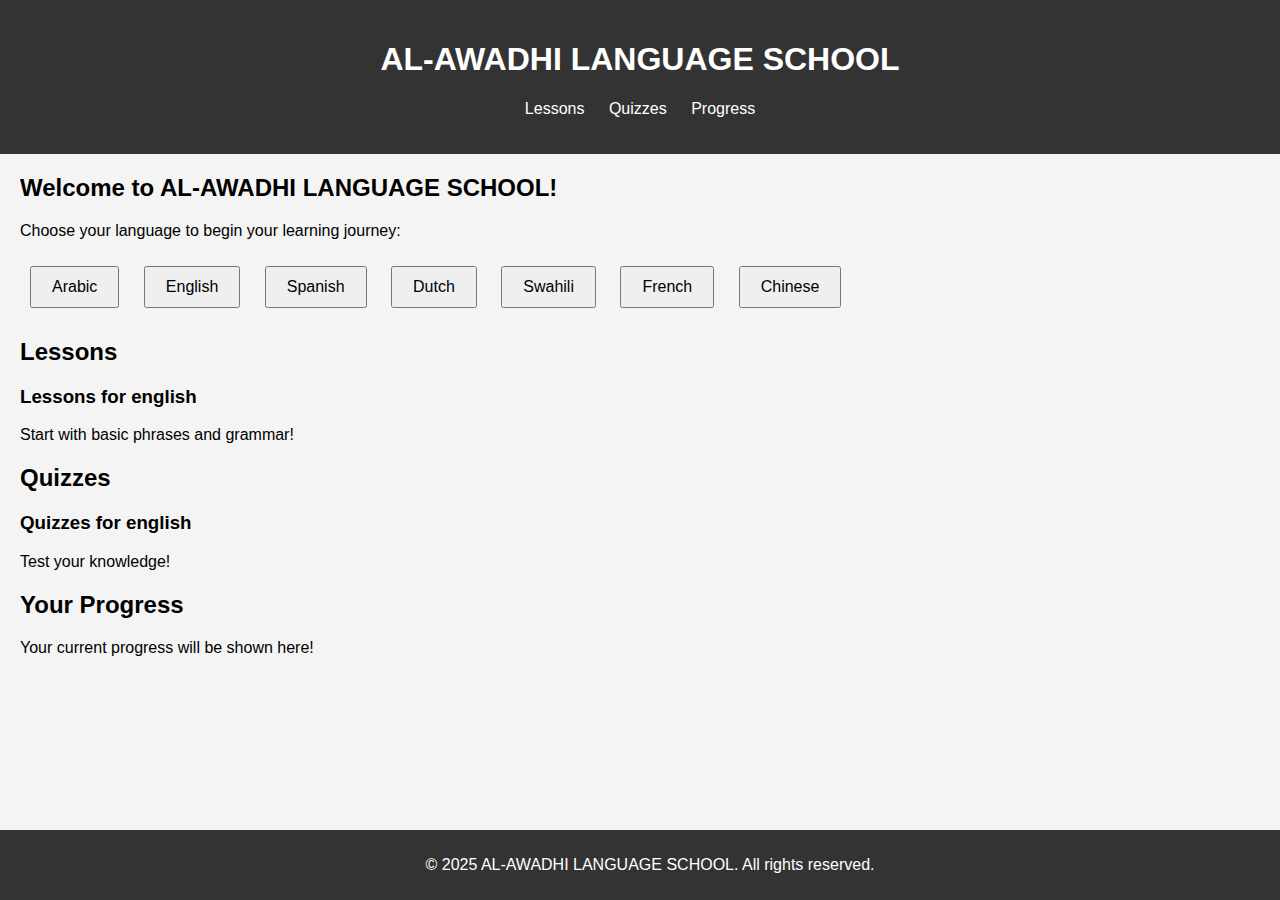
<file: index.html>
<!DOCTYPE html>
<html lang="en">
<head>
    <meta charset="UTF-8">
    <meta name="viewport" content="width=device-width, initial-scale=1.0">
    <title>AL-AWADHI LANGUAGE SCHOOL</title>
    <link rel="stylesheet" href="styles.css">
</head>
<body>
    <header>
        <h1>AL-AWADHI LANGUAGE SCHOOL</h1>
        <nav>
            <ul>
                <li><a href="#lessons">Lessons</a></li>
                <li><a href="#quizzes">Quizzes</a></li>
                <li><a href="#progress">Progress</a></li>
            </ul>
        </nav>
    </header>
    
    <section id="intro">
        <h2>Welcome to AL-AWADHI LANGUAGE SCHOOL!</h2>
        <p>Choose your language to begin your learning journey:</p>
        <div id="language-select">
            <button onclick="setLanguage('arabic')">Arabic</button>
            <button onclick="setLanguage('english')">English</button>
            <button onclick="setLanguage('spanish')">Spanish</button>
            <button onclick="setLanguage('dutch')">Dutch</button>
            <button onclick="setLanguage('swahili')">Swahili</button>
            <button onclick="setLanguage('french')">French</button>
            <button onclick="setLanguage('chinese')">Chinese</button>
        </div>
    </section>

    <section id="lessons">
        <h2>Lessons</h2>
        <div id="lesson-content"></div>
    </section>

    <section id="quizzes">
        <h2>Quizzes</h2>
        <div id="quiz-content"></div>
    </section>

    <section id="progress">
        <h2>Your Progress</h2>
        <p>Your current progress will be shown here!</p>
    </section>

    <footer>
        <p>&copy; 2025 AL-AWADHI LANGUAGE SCHOOL. All rights reserved.</p>
    </footer>

    <script src="scripts.js"></script>
</body>
</html>
</file>
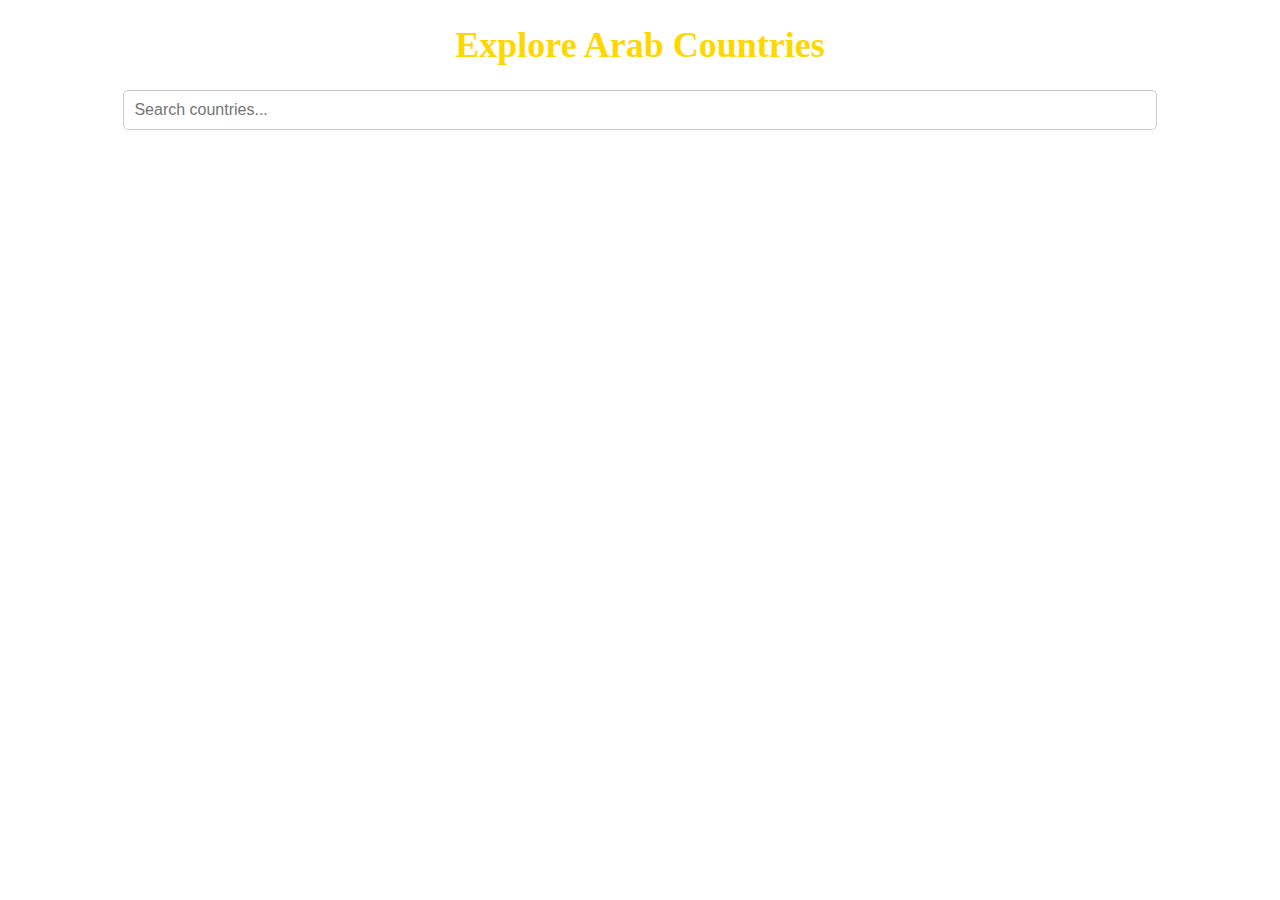
<file: countries.html>
<!DOCTYPE html>
<html lang="en">
<head>
    <meta charset="UTF-8">
    <meta name="viewport" content="width=device-width, initial-scale=1.0">
    <title>Arab Countries</title>
    <link rel="stylesheet" href="style.css">
</head>
<body>
    <div class="header">
        <h1>Explore Arab Countries</h1>
        <input type="text" id="searchBar" placeholder="Search countries..." onkeyup="searchCountries()">
    </div>

    <div class="country-list" id="countryList">
    </div>

    <script src="script.js"></script>
</body>
</html>
</file>
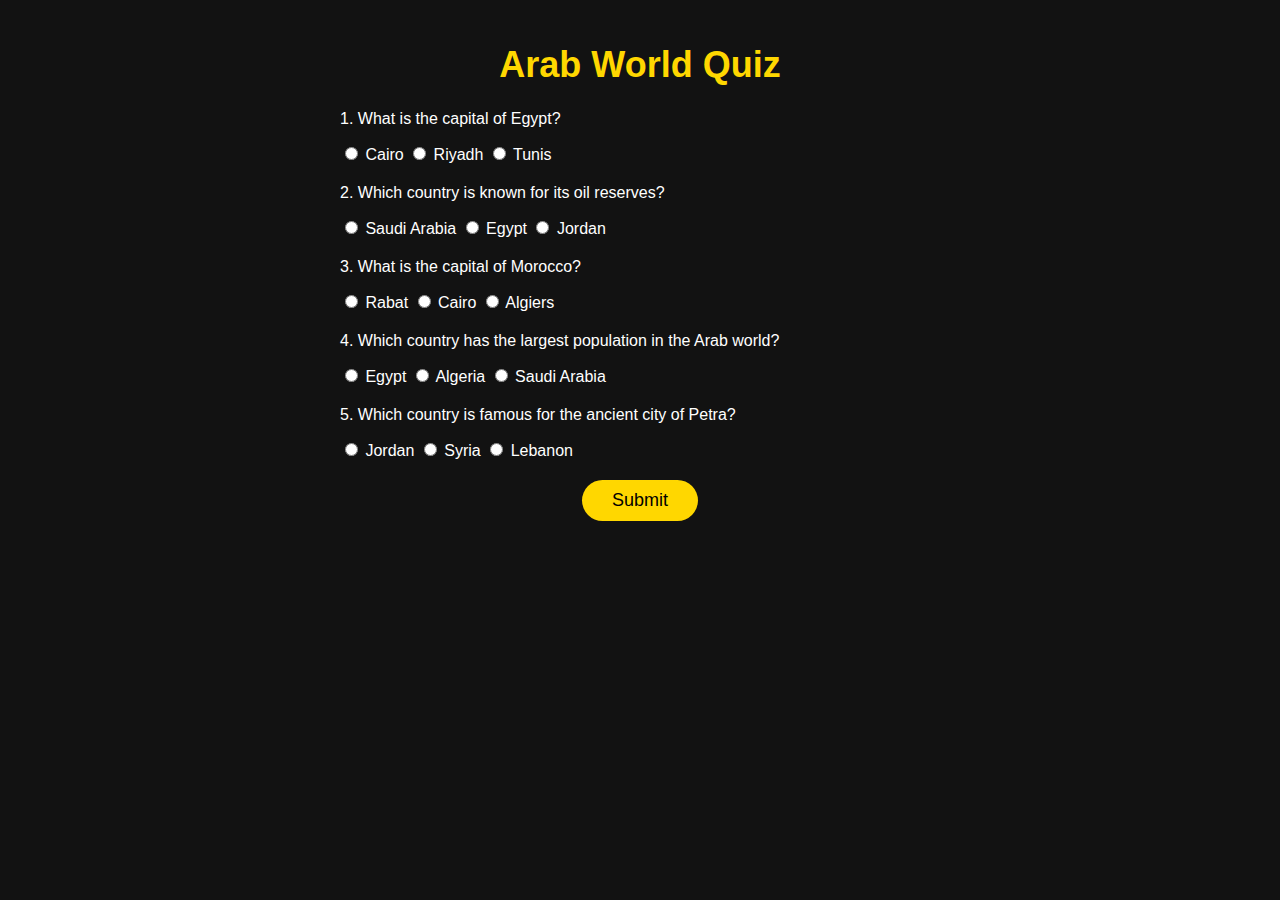
<file: quiz.html>
<!DOCTYPE html>
<html lang="en">
<head>
    <meta charset="UTF-8">
    <meta name="viewport" content="width=device-width, initial-scale=1.0">
    <title>Arab World Quiz</title>
    <link rel="stylesheet" href="style.css">
</head>
<body class="quiz-page">
    <h1>Arab World Quiz</h1>
    <form id="quiz-form">
        <div class="question">
            <p>1. What is the capital of Egypt?</p>
            <label><input type="radio" name="q1" value="Cairo"> Cairo</label>
            <label><input type="radio" name="q1" value="Riyadh"> Riyadh</label>
            <label><input type="radio" name="q1" value="Tunis"> Tunis</label>
        </div>
        <div class="question">
            <p>2. Which country is known for its oil reserves?</p>
            <label><input type="radio" name="q2" value="Saudi Arabia"> Saudi Arabia</label>
            <label><input type="radio" name="q2" value="Egypt"> Egypt</label>
            <label><input type="radio" name="q2" value="Jordan"> Jordan</label>
        </div>
        <div class="question">
            <p>3. What is the capital of Morocco?</p>
            <label><input type="radio" name="q3" value="Rabat"> Rabat</label>
            <label><input type="radio" name="q3" value="Cairo"> Cairo</label>
            <label><input type="radio" name="q3" value="Algiers"> Algiers</label>
        </div>
        <div class="question">
            <p>4. Which country has the largest population in the Arab world?</p>
            <label><input type="radio" name="q4" value="Egypt"> Egypt</label>
            <label><input type="radio" name="q4" value="Algeria"> Algeria</label>
            <label><input type="radio" name="q4" value="Saudi Arabia"> Saudi Arabia</label>
        </div>
        <div class="question">
            <p>5. Which country is famous for the ancient city of Petra?</p>
            <label><input type="radio" name="q5" value="Jordan"> Jordan</label>
            <label><input type="radio" name="q5" value="Syria"> Syria</label>
            <label><input type="radio" name="q5" value="Lebanon"> Lebanon</label>
        </div>
        <button type="submit" class="submit-button">Submit</button>
    </form>
    <div id="score"></div>
    <script src="script.js"></script>
</body>
</html>
</file>
<file: styles.css>
/* styles.css */
body {
    font-family: Arial, sans-serif;
    margin: 0;
    padding: 0;
    background-color: #f4f4f4;
}

header {
    background-color: #333;
    color: white;
    text-align: center;
    padding: 20px;
}

header nav ul {
    list-style: none;
    padding: 0;
}

header nav ul li {
    display: inline;
    margin: 0 10px;
}

header nav ul li a {
    color: white;
    text-decoration: none;
}

section {
    margin: 20px;
}

button {
    padding: 10px 20px;
    font-size: 16px;
    cursor: pointer;
    margin: 10px;
}

footer {
    background-color: #333;
    color: white;
    text-align: center;
    padding: 10px;
    position: absolute;
    bottom: 0;
    width: 100%;
}

@media (max-width: 600px) {
    button {
        width: 100%;
        padding: 15px;
    }
}
</file>
<file: style.css>
/* Landing Page */
body.landing-page {
  background-color: #121212;
  color: white;
  font-family: 'Arial', sans-serif;
  display: flex;
  justify-content: center;
  align-items: center;
  height: 100vh;
  margin: 0;
}

.landing-content {
  text-align: center;
}

.title {
  font-size: 48px;
  color: gold;
  margin-bottom: 20px;
}

.subtitle {
  font-size: 24px;
  margin-bottom: 40px;
  color: #fff;
}

.enter-button {
  background-color: gold;
  color: black;
  font-size: 18px;
  padding: 10px 30px;
  border-radius: 25px;
  text-decoration: none;
  font-weight: bold;
  transition: background-color 0.3s;
}

.enter-button:hover {
  background-color: #f5a623;
}

/* Countries Page */
header {
  background-color: #121212;
  padding: 20px;
  text-align: center;
}

#searchBar {
  padding: 10px;
  font-size: 16px;
  width: 80%;
  margin: 20px auto;
  display: block;
  border: 1px solid #ccc;
  border-radius: 5px;
}

.country-list {
  display: flex;
  flex-wrap: wrap;
  justify-content: space-evenly;
}

.country {
  width: 150px;
  margin: 10px;
  text-align: center;
}

.country img {
  width: 100px;
  height: 60px;
  object-fit: contain;
}

/* Quiz Page */
.quiz-page {
  background-color: #121212;
  color: white;
  font-family: 'Arial', sans-serif;
  padding: 20px;
  max-width: 600px;
  margin: 0 auto;
}

h1 {
  text-align: center;
  color: gold;
  font-size: 36px;
}

.question {
  margin: 20px 0;
}

.submit-button {
  background-color: gold;
  padding: 10px 30px;
  font-size: 18px;
  border: none;
  cursor: pointer;
  margin: 20px auto;
  display: block;
  border-radius: 25px;
}

.submit-button:hover {
  background-color: #f5a623;
}

#score {
  font-size: 24px;
  font-weight: bold;
  color: gold;
  text-align: center;
}
</file>
